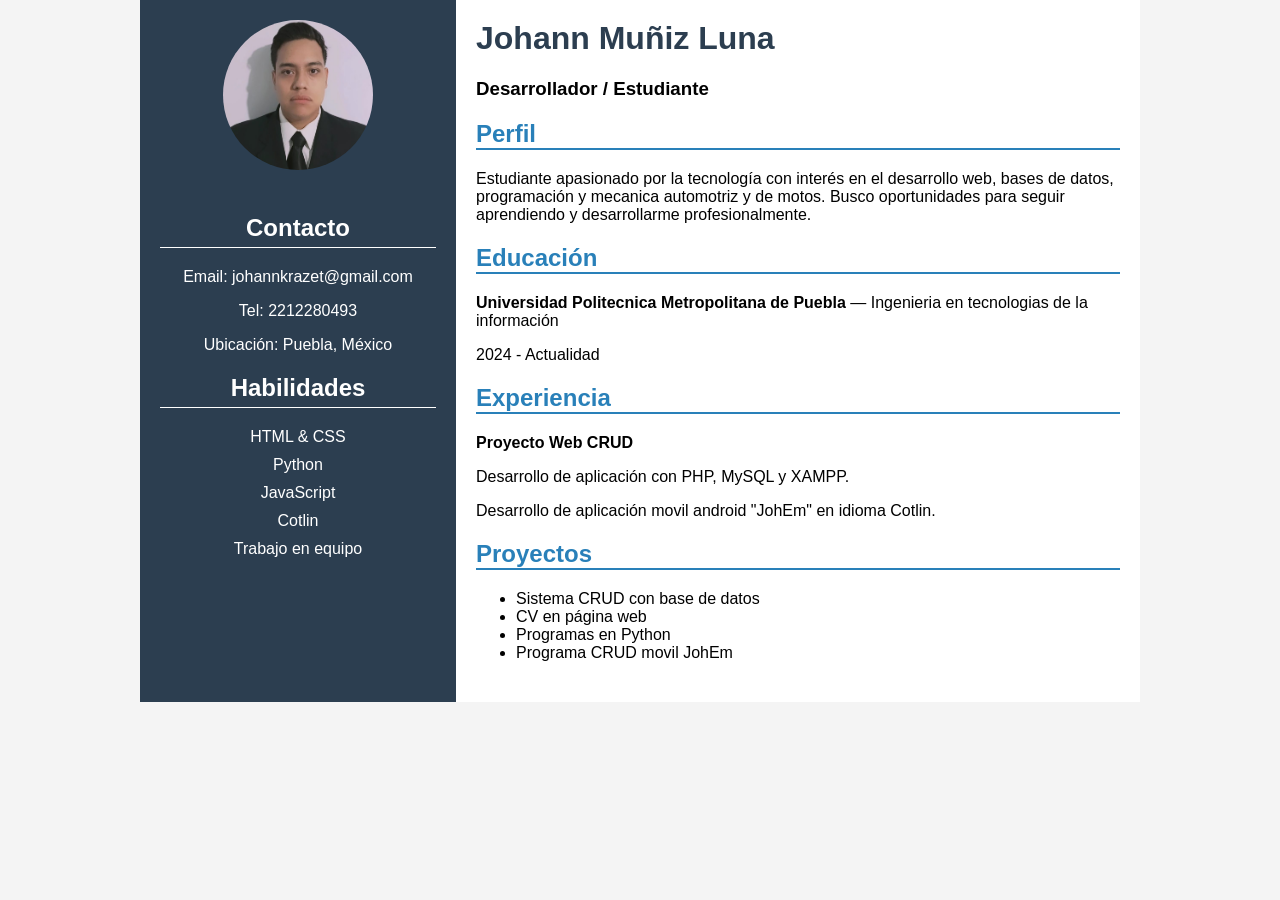
<file: index.html>
<!DOCTYPE html>
<html lang="es">
<head>
    <meta charset="UTF-8">
    <title>Mi CV</title>
    <link rel="stylesheet" href="styles.css">
</head>
<body>

<div class="container">
    <div class="sidebar">
        <img src="Mi-foto.jpg" alt="Mi foto" class="profile-img">

        <h2>Contacto</h2>
        <p>Email: johannkrazet@gmail.com</p>
        <p>Tel: 2212280493</p>
        <p>Ubicación: Puebla, México</p>

        <h2>Habilidades</h2>
        <ul>
            <li>HTML & CSS</li>
            <li>Python</li>
            <li>JavaScript</li>
            <li>Cotlin</li>
            <li>Trabajo en equipo</li>
        </ul>
    </div>

    <div class="main-content">
        <h1>Johann Muñiz Luna</h1>
        <h3>Desarrollador / Estudiante</h3>

        <section>
            <h2>Perfil</h2>
            <p>
                Estudiante apasionado por la tecnología con interés en el desarrollo web,
                bases de datos, programación y mecanica automotriz y de motos. Busco oportunidades para seguir aprendiendo
                y desarrollarme profesionalmente.
            </p>
        </section>

        <section>
            <h2>Educación</h2>
            <p><strong>Universidad Politecnica Metropolitana de Puebla</strong> — Ingenieria en tecnologias de la información</p>
            <p>2024 - Actualidad</p>
        </section>

        <section>
            <h2>Experiencia</h2>
            <p><strong>Proyecto Web CRUD</strong></p>
            <p>Desarrollo de aplicación con PHP, MySQL y XAMPP.</p>
            <p>Desarrollo de aplicación movil android "JohEm" en idioma Cotlin.</p>
        </section>

        <section>
            <h2>Proyectos</h2>
            <ul>
                <li>Sistema CRUD con base de datos</li>
                <li>CV en página web</li>
                <li>Programas en Python</li>
                <li>Programa CRUD movil JohEm</li>
            </ul>
        </section>
    </div>
</div>

</body>
</html>
</file>
<file: styles.css>
body {
    margin: 0;
    font-family: Arial, sans-serif;
    background-color: #f4f4f4;
}

.container {
    display: flex;
    max-width: 1000px;
    margin: auto;
    background: white;
}

.sidebar {
    width: 30%;
    background: #2c3e50;
    color: white;
    padding: 20px;
    text-align: center;
}

.profile-img {
    width: 150px;
    height: 150px;
    border-radius: 50%;
    margin-bottom: 20px;
    object-fit: cover;
}

.sidebar h2 {
    border-bottom: 1px solid white;
    padding-bottom: 5px;
}

.sidebar ul {
    list-style: none;
    padding: 0;
}

.sidebar li {
    margin: 10px 0;
}

.main-content {
    width: 70%;
    padding: 20px;
}

.main-content h1 {
    margin-top: 0;
    color: #2c3e50;
}

section {
    margin-bottom: 20px;
}

section h2 {
    color: #2980b9;
    border-bottom: 2px solid #2980b9;
}
</file>
